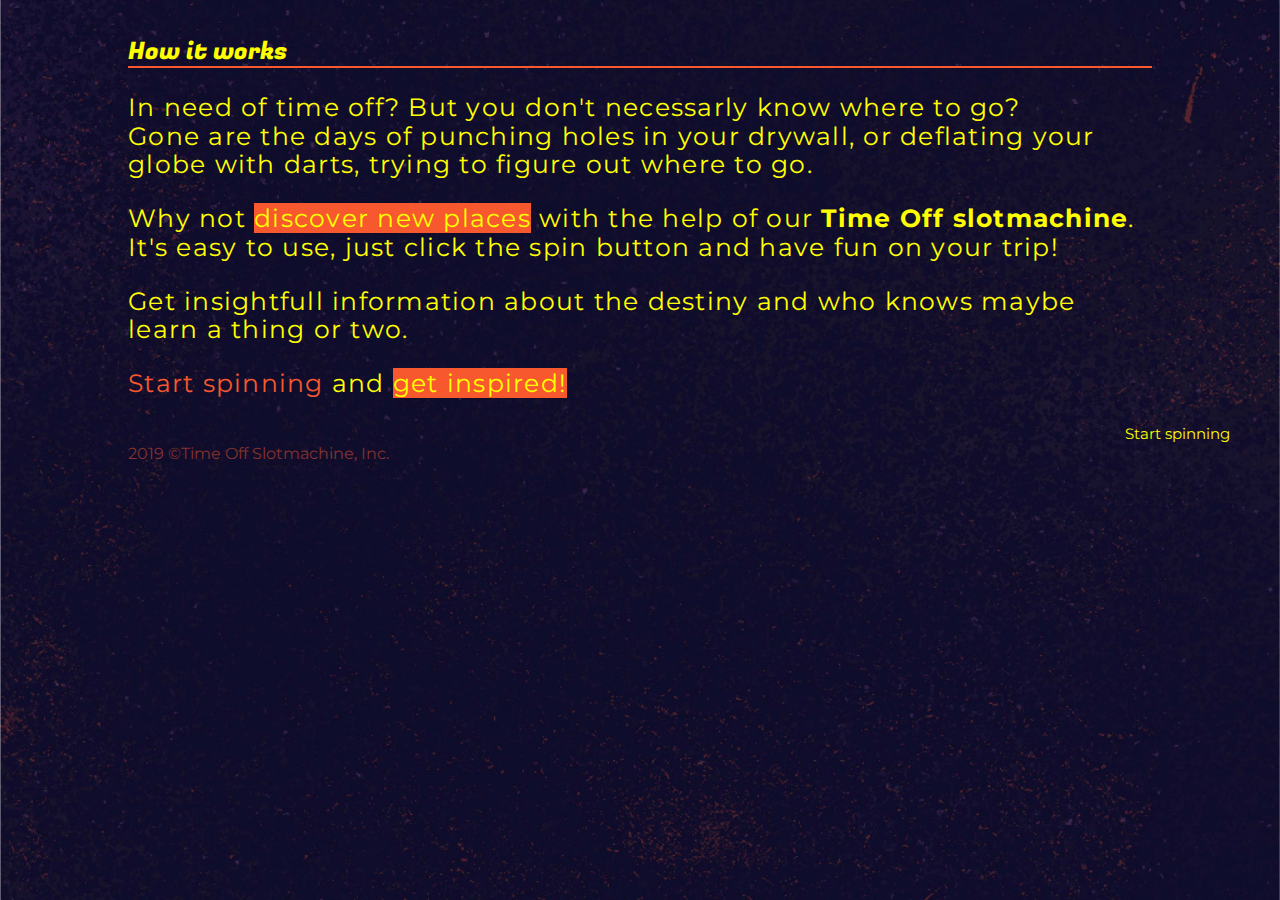
<file: howitworks.html>
<!doctype html>
<html lang="en">
<head>
    <meta charset="utf-8">
    <title>Time Off slotmachine instructions</title>
    <!-- google analytics -->
    <script async src="https://www.googletagmanager.com/gtag/js?id=UA-148155601-1"></script>
    <script>
        window.dataLayer = window.dataLayer || [];
        function gtag() {
            dataLayer.push(arguments);
        }
        gtag('js', new Date());
        gtag('config', 'UA-148155601-1', {'optimize_id': 'GTM-NB6JLKL'});
    </script>
    <!-- END google analytics -->

    <!-- FAVICON -->
    <link rel="shortcut icon" href="assets/images/favicon.ico" type="image/x-icon">
    <!-- END FAVICON -->
    <link href="https://fonts.googleapis.com/css?family=Fugaz+One|Montserrat:400,400i,600,700&display=swap" rel="stylesheet">
    <link rel="stylesheet" href="assets/CSS/nicole.css">
    <link rel="stylesheet" href="assets/CSS/normalized.css">
</head>
<body>
    <!-- Main content of this page -->
    <section id="second-section" class="second-section">
        <div id="how-it-works">
            <h2>How it works</h2>
            <p>
                In need of time off? But you don't necessarly know where to go?<br>
                Gone are the days of punching holes in your drywall, or deflating your globe with darts, trying to figure
                out where to go.
            </p>
            <p>
                Why not <span>discover new places</span> with the help of our
                <strong>Time Off slotmachine</strong>. It's easy to use, just click the spin button and have fun on your trip!
            </p>
            <p>
                Get insightfull information about the destiny and who knows maybe learn a thing or two.
            </p>
            <p>
                <a href="index.html">Start spinning</a> and <span>get inspired!</span>
            </p>
        </div>
        <div id="start-spinning">
            <a href="index.html" class="start-spinning">Start spinning</a>
        </div>
    </section>
    <!-- end of main content -->
    <!-- FOOTER -->
    <footer id="footer-howitworks" class="footer-text">
        <span>  2019 &copy;Time Off Slotmachine, Inc. </span>
    </footer>
    <!-- END FOOTER -->
</body>
</html>
</file>
<file: assets/CSS/nicole.css>
html {
  background: url("../images/time-off-background-17.jpg") no-repeat center center fixed;
  -webkit-background-size: cover;
  -moz-background-size: cover;
  -o-background-size: cover;
  background-size: cover;
  font-family: 'Montserrat', sans-serif; }

.table-tpl, .td-tpl {
  border: 5px solid yellow;
  padding: 2px; }

.img-activity {
  height: auto;
  max-width: 150px; }

#tbl-section {
  height: 100vh; }

.container-slotmachine {
  margin: auto;
  padding: 10px; }

#container-logo {
  text-indent: -100000px;
  background-image: url("../images/timeoff-logo-18.png");
  background-size: contain;
  background-repeat: no-repeat;
  height: 141px;
  width: 80%;
  margin: 0 auto;
  max-width: 714px;
  margin-top: 20px; }

#continentImg {
  height: auto;
  max-width: 150px;
  max-height: 130px;
}

#countryImg {
  height: auto;
  max-width: 150px; }

#cityImg {
  height: auto;
  max-width: 150px; }

#table {
  display: table;
  text-align: center;
  width: 80%;
  margin: 3% auto 0;
  border-collapse: separate; }

.table_row {
  display: table-row; }

.first-section {
  height: 100vh; }

table td {
  text-align: center;
  padding-top: 15px;
  padding-bottom: 15px; }

.rectangle {
  background-color: #f8582e;
  height: auto;
  width: auto; }

.animation {
  animation: pulse 1s infinite;
  animation-iteration-count: 3; }

@keyframes pulse {
  0% {
    background-color: #f8582e; }
  20% {
    background-color: purple; }
  40% {
    background-color: red; }
  60% {
    background-color: yellow; }
  80% {
    background-color: #f8582e; }
  100% {
    background-color: purple; } }
.results-named {
  font-family: "Fugaz One", cursive;
  color: yellow; }

#container-button-play {
  text-align: center;
  padding-bottom: 50px; }

.play-button {
  background-color: yellow;
  border: 5px solid #f8582e;
  font-size: 19px;
  letter-spacing: 0.2em;
  color: #110d2b;
  font-family: "Fugaz One", cursive;
  padding: 15px 150px;
  cursor: pointer;
  box-shadow: 0 9px rgba(0, 0, 0, 0.5); }

.more-info-button {
  border: none;
  color: yellow;
  background-color: transparent;
  font-size: 15px;
  text-decoration: none; }

#more-info {
  float: right;
  padding-right: 50px; }

#resultsDisplay {
  color: yellow;
  width: 80%;
  text-align: center;
  margin: auto; }

#img-tpl {
  width: 250px;
  height: 200px; }

h2 {
  font-weight: normal;
  font-family: "Fugaz One", cursive;
  color: yellow;
  border-bottom: 2px solid #f8582e; }

#how-it-works {
  width: 80%;
  margin: 3% auto 0; }

#how-it-works > p {
  color: yellow;
  font-size: 25px;
  letter-spacing: 0.05em; }

p > span {
  background-color: #f8582e; }

.start-spinning {
  border: none;
  color: yellow;
  background-color: transparent;
  font-size: 15px;
  text-decoration: none; }

#start-spinning {
  float: right;
  padding-right: 50px; }

a {
  display: inline-block;
  color: #f8582e;
  text-decoration: none; }

a::after {
  content: '';
  display: block;
  width: 0;
  height: 2px;
  background: #f8582e;
  transition: width .3s; }

a:hover::after {
  width: 100%; }

.play-button:hover {
  background-color: #f8582e;
  border-color: yellow; }

.play-button:active {
  background-color: #f8582e;
  border-color: yellow;
  box-shadow: 0 5px black;
  transform: translateY(4px); }

footer {
  padding-top: 20px;
  color: rgba(248, 88, 46, 0.5);
  margin-left: 10%; }

footer:hover {
  color: #f8582e; }

/* MEDIA QUERY FOR MOBILE */
@media only screen and (max-width: 667px) {
  #how-it-works > p {
    font-size: 15px; }

  a.start-spinning {
    display: inline-block;
    border-bottom: 2px solid #f8582e; }

  a.more-info-button {
    border-bottom: 2px solid #f8582e; } }

/*# sourceMappingURL=nicole.css.map */
</file>
<file: assets/CSS/normalized.css>
/*! normalize.css v8.0.0 | MIT License | github.com/necolas/normalize.css */

/* Document
   ========================================================================== */

/**
 * 1. Correct the line height in all browsers.
 * 2. Prevent adjustments of font size after orientation changes in iOS.
 */

html {
    line-height: 1.15; /* 1 */
    -webkit-text-size-adjust: 100%; /* 2 */
}

/* Sections
   ========================================================================== */

/**
 * Remove the margin in all browsers.
 */

body {
    margin: 0;
}

/**
 * Correct the font size and margin on `h1` elements within `section` and
 * `article` contexts in Chrome, Firefox, and Safari.
 */

h1 {
    font-size: 2em;
    margin: 0.67em 0;
}

/* Grouping content
   ========================================================================== */

/**
 * 1. Add the correct box sizing in Firefox.
 * 2. Show the overflow in Edge and IE.
 */

hr {
    box-sizing: content-box; /* 1 */
    height: 0; /* 1 */
    overflow: visible; /* 2 */
}

/**
 * 1. Correct the inheritance and scaling of font size in all browsers.
 * 2. Correct the odd `em` font sizing in all browsers.
 */

pre {
    font-family: monospace, monospace; /* 1 */
    font-size: 1em; /* 2 */
}

/* Text-level semantics
   ========================================================================== */

/**
 * Remove the gray background on active links in IE 10.
 */

a {
    background-color: transparent;
}

/**
 * 1. Remove the bottom border in Chrome 57-
 * 2. Add the correct text decoration in Chrome, Edge, IE, Opera, and Safari.
 */

abbr[title] {
    border-bottom: none; /* 1 */
    text-decoration: underline; /* 2 */
    text-decoration: underline dotted; /* 2 */
}

/**
 * Add the correct font weight in Chrome, Edge, and Safari.
 */

b,
strong {
    font-weight: bolder;
}

/**
 * 1. Correct the inheritance and scaling of font size in all browsers.
 * 2. Correct the odd `em` font sizing in all browsers.
 */

code,
kbd,
samp {
    font-family: monospace, monospace; /* 1 */
    font-size: 1em; /* 2 */
}

/**
 * Add the correct font size in all browsers.
 */

small {
    font-size: 80%;
}

/**
 * Prevent `sub` and `sup` elements from affecting the line height in
 * all browsers.
 */

sub,
sup {
    font-size: 75%;
    line-height: 0;
    position: relative;
    vertical-align: baseline;
}

sub {
    bottom: -0.25em;
}

sup {
    top: -0.5em;
}

/* Embedded content
   ========================================================================== */

/**
 * Remove the border on images inside links in IE 10.
 */

img {
    border-style: none;
}

/* Forms
   ========================================================================== */

/**
 * 1. Change the font styles in all browsers.
 * 2. Remove the margin in Firefox and Safari.
 */

button,
input,
optgroup,
select,
textarea {
    font-family: inherit; /* 1 */
    font-size: 100%; /* 1 */
    line-height: 1.15; /* 1 */
    margin: 0; /* 2 */
}

/**
 * Show the overflow in IE.
 * 1. Show the overflow in Edge.
 */

button,
input { /* 1 */
    overflow: visible;
}

/**
 * Remove the inheritance of text transform in Edge, Firefox, and IE.
 * 1. Remove the inheritance of text transform in Firefox.
 */

button,
select { /* 1 */
    text-transform: none;
}

/**
 * Correct the inability to style clickable types in iOS and Safari.
 */

button,
[type="button"],
[type="reset"],
[type="submit"] {
    -webkit-appearance: button;
}

/**
 * Remove the inner border and padding in Firefox.
 */

button::-moz-focus-inner,
[type="button"]::-moz-focus-inner,
[type="reset"]::-moz-focus-inner,
[type="submit"]::-moz-focus-inner {
    border-style: none;
    padding: 0;
}

/**
 * Restore the focus styles unset by the previous rule.
 */

button:-moz-focusring,
[type="button"]:-moz-focusring,
[type="reset"]:-moz-focusring,
[type="submit"]:-moz-focusring {
    outline: 1px dotted ButtonText;
}

/**
 * Correct the padding in Firefox.
 */

fieldset {
    padding: 0.35em 0.75em 0.625em;
}

/**
 * 1. Correct the text wrapping in Edge and IE.
 * 2. Correct the color inheritance from `fieldset` elements in IE.
 * 3. Remove the padding so developers are not caught out when they zero out
 *    `fieldset` elements in all browsers.
 */

legend {
    box-sizing: border-box; /* 1 */
    color: inherit; /* 2 */
    display: table; /* 1 */
    max-width: 100%; /* 1 */
    padding: 0; /* 3 */
    white-space: normal; /* 1 */
}

/**
 * Add the correct vertical alignment in Chrome, Firefox, and Opera.
 */

progress {
    vertical-align: baseline;
}

/**
 * Remove the default vertical scrollbar in IE 10+.
 */

textarea {
    overflow: auto;
}

/**
 * 1. Add the correct box sizing in IE 10.
 * 2. Remove the padding in IE 10.
 */

[type="checkbox"],
[type="radio"] {
    box-sizing: border-box; /* 1 */
    padding: 0; /* 2 */
}

/**
 * Correct the cursor style of increment and decrement buttons in Chrome.
 */

[type="number"]::-webkit-inner-spin-button,
[type="number"]::-webkit-outer-spin-button {
    height: auto;
}

/**
 * 1. Correct the odd appearance in Chrome and Safari.
 * 2. Correct the outline style in Safari.
 */

[type="search"] {
    -webkit-appearance: textfield; /* 1 */
    outline-offset: -2px; /* 2 */
}

/**
 * Remove the inner padding in Chrome and Safari on macOS.
 */

[type="search"]::-webkit-search-decoration {
    -webkit-appearance: none;
}

/**
 * 1. Correct the inability to style clickable types in iOS and Safari.
 * 2. Change font properties to `inherit` in Safari.
 */

::-webkit-file-upload-button {
    -webkit-appearance: button; /* 1 */
    font: inherit; /* 2 */
}

/* Interactive
   ========================================================================== */

/*
 * Add the correct display in Edge, IE 10+, and Firefox.
 */

details {
    display: block;
}

/*
 * Add the correct display in all browsers.
 */

summary {
    display: list-item;
}

/* Misc
   ========================================================================== */

/**
 * Add the correct display in IE 10+.
 */

template {
    display: none;
}

/**
 * Add the correct display in IE 10.
 */

[hidden] {
    display: none;
}
</file>
